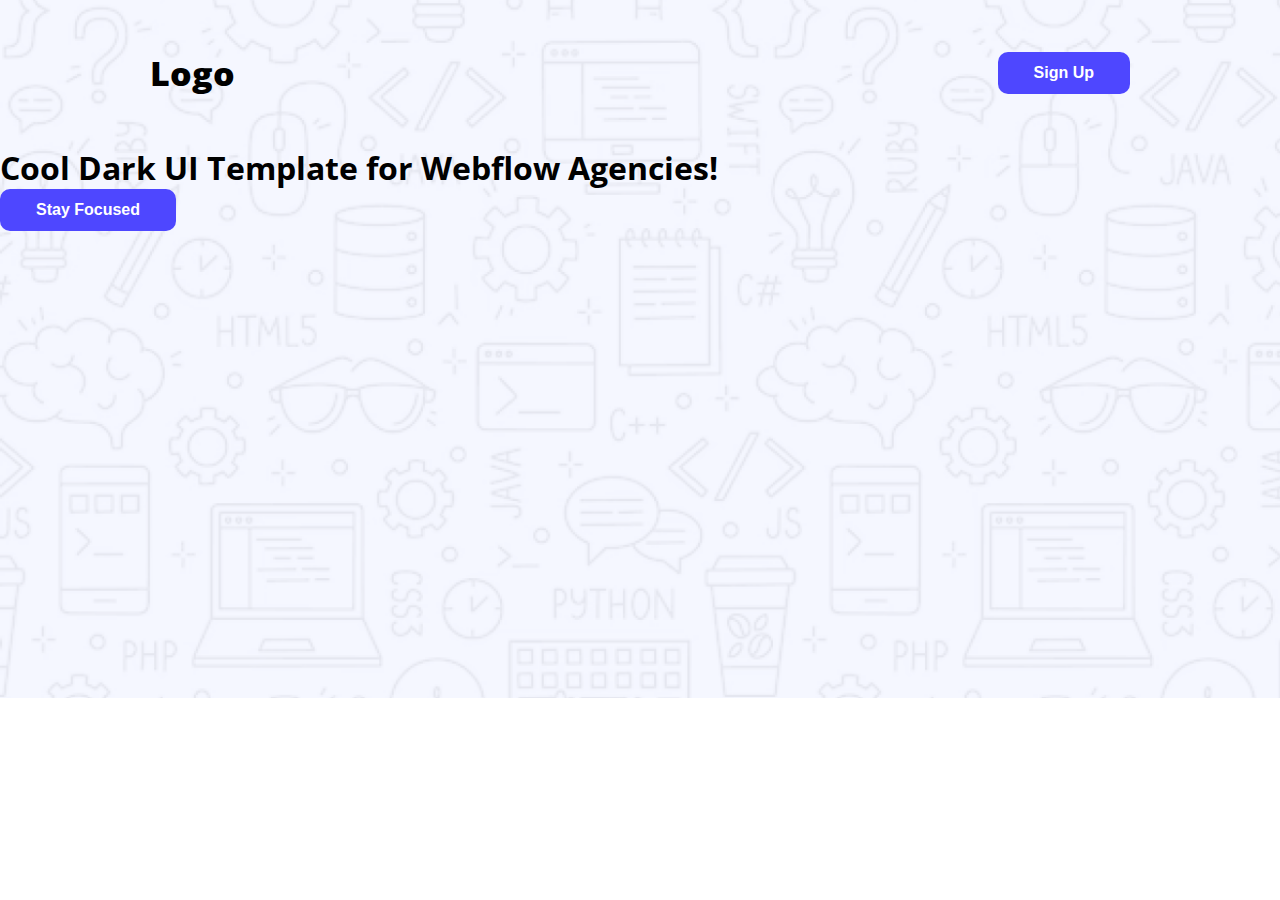
<file: assignment.html>
<!DOCTYPE html>
<html lang="en">
<head>
    <meta charset="UTF-8">
    <meta name="viewport" content="width=device-width, initial-scale=1.0">
    <title>Document</title>
     <link rel="preconnect" href="https://fonts.googleapis.com">
  <link rel="preconnect" href="https://fonts.gstatic.com" crossorigin>
  <link href="https://fonts.googleapis.com/css2?family=Open+Sans:wght@400;600;700&display=swap" rel="stylesheet">
  <link rel="stylesheet" href="assignment.css">
</head>
<body class="open-sans">
    <header>
        <nav>
       <h2 class="logo primary-color">Logo</h2>
      <a href="#"><button class="primary-btn">Sign Up</button></a>
     </nav>
     <section class="banner-content">
      <h1 class="banner-heading">Cool Dark UI Template for Webflow Agencies!</h1>
      <a href="#"><button class="primary-btn">Stay Focused</button></a>
    </section>
    </header>
    
</body>
</html>
</file>
<file: assignment.css>
/* Google Fonts  */
   
.open-sans{
  font-family: "Open Sans", sans-serif;
  font-optical-sizing: auto;
  font-style: normal;
  font-variation-settings:
    "wdth" 100;
}

     /* Reset & Base  */
    
 *{
    margin: 0;
    padding: 0;
    box-sizing: border-box;
 } 
 
      /* Shared Styles  */

.primary-btn {
  background-color: #4E47FF;
  color: white;
  padding: 12px 36px;
  font-size: 16px;
  font-weight: bold;
  border-radius: 10px;
  border: none;
} 

.primary-btn:hover {
  background-color: #3b36cc;
}



         /* Header */

header{
    background-image: url(./B12A01-landing-launchpad/Assets/Hero-bg.png);
    background-size: cover;
    height: 698px;
}  
nav{
    display: flex;
    justify-content: space-between;
    align-items: center;
    padding: 50px 150px;
}  
.logo{
     font-size: 34px;
     font-weight: 900;
}     
         /* Action Section */
         /* User Section */
         /* Feedback Section */
</file>
